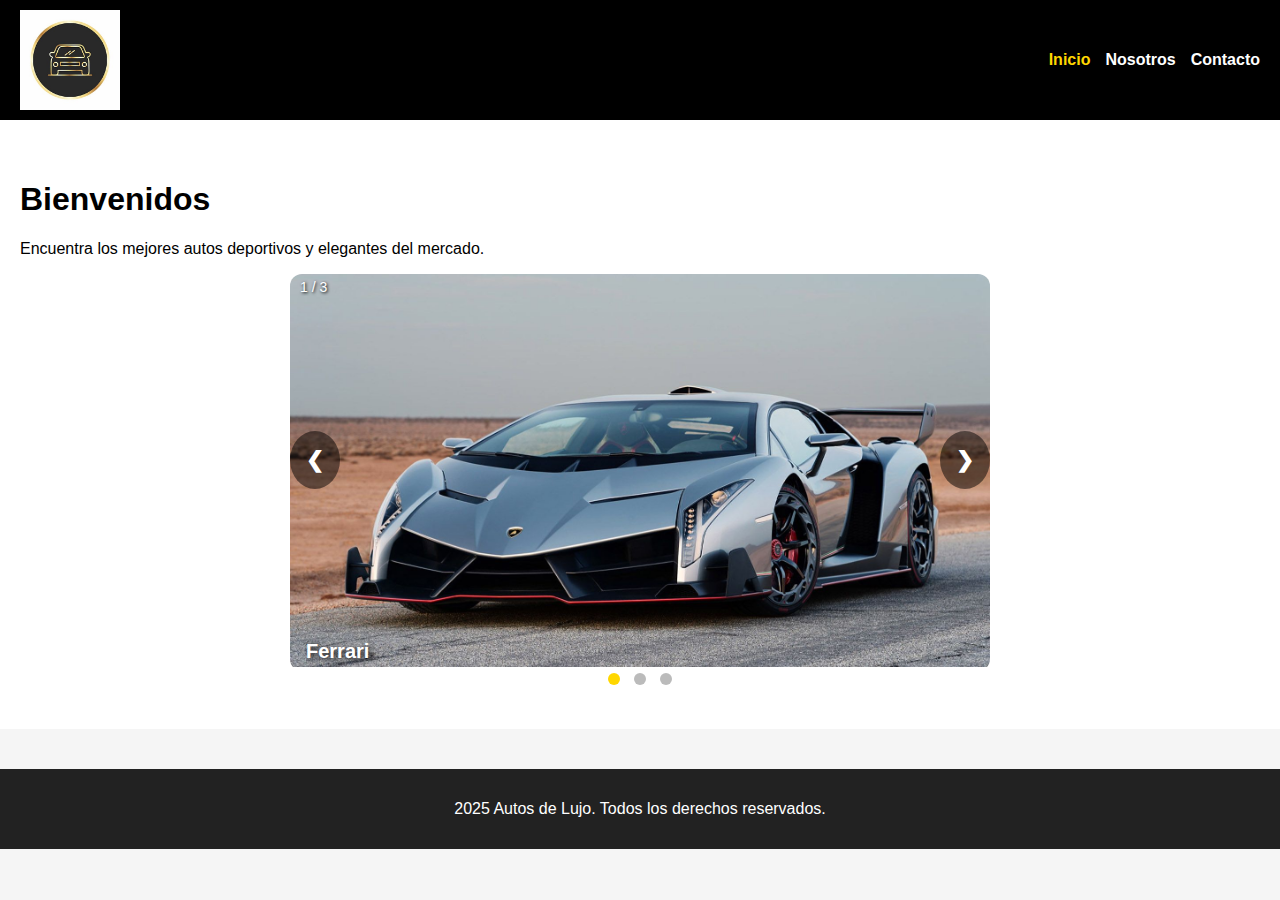
<file: index.html>
<!DOCTYPE html>
<html lang="en">
<head>
    <meta charset="UTF-8">
    <meta name="viewport" content="width=device-width, initial-scale=1.0">
    <title>Autos de Lujo</title>
    <link rel="stylesheet" href="css/style.css">
</head>
<body>

    <header>
        <img src="img/logo.jpg" alt="Logo de Autos" class="logo">
        <nav>
            <ul>
                <li><a href="index.html" class="activo">Inicio</a></li>
                <li><a href="nosotros.html">Nosotros</a></li>
                <li><a href="contacto.html">Contacto</a></li>
            </ul>
        </nav>
    </header>

    <main>
        <section>
            <h1>Bienvenidos</h1>
            <p>Encuentra los mejores autos deportivos y elegantes del mercado.</p>
            
            <!-- Slideshow container -->
            <div class="slideshow-container">
                <div class="mySlides fade">
                    <div class="numbertext">1 / 3</div>
                    <img src="img/Ferrari.jpg" style="width:100%">
                    <div class="text">Ferrari</div>
                </div>

                <div class="mySlides fade">
                    <div class="numbertext">2 / 3</div>
                    <img src="img/Bugatti.jpg" style="width:100%">
                    <div class="text">Bugatti</div>
                </div>

                <div class="mySlides fade">
                    <div class="numbertext">3 / 3</div>
                    <img src="img/MercedesBenz.jpg" style="width:100%">
                    <div class="text">MercedesBenz</div>
                </div>

                <!-- Next and previous buttons -->
                <a class="prev" onclick="plusSlides(-1)">&#10094;</a>
                <a class="next" onclick="plusSlides(1)">&#10095;</a>

            </div>

            <!-- The dots/circles -->
            <div style="text-align:center">
                <span class="dot" onclick="currentSlide(1)"></span>
                <span class="dot" onclick="currentSlide(2)"></span>
                <span class="dot" onclick="currentSlide(3)"></span>
            </div>
               
            
        </section>
    </main>

    <footer>
        <p>2025 Autos de Lujo. Todos los derechos reservados.</p>
    </footer>
    <script src="js/script.js"></script>
</body>
</html>
</file>
<file: css/style.css>
body {
    font-family: Arial, sans-serif;
    margin: 0;
    background-color: #f5f5f5;
}

header {
    background-color: #000;
    color: #fff;
    padding: 10px 20px;
    display: flex;
    align-items: center;
    justify-content: space-between;
}

.logo {
    width: 100px;
}

nav ul {
    list-style: none;
    margin: 0;
    padding: 0;
    display: flex;
    gap: 15px;
}

nav a {
    text-decoration: none;
    color: #fff;
    font-weight: bold;
}

nav a.activo,
nav a:hover {
    color: #ffd700;
}

main {
    padding: 40px 20px;
    background-color: #fff;
}

.lista-autos {
    display: flex;
    gap: 20px;
    padding: 0;
    list-style: none;
}

.lista-autos img {
    width: 250px;
    border-radius: 10px;
}

form {
    display: flex;
    flex-direction: column;
    max-width: 350px;
    gap: 10px;
}

footer {
    background-color: #222;
    color: #fff;
    text-align: center;
    padding: 15px;
    margin-top: 40px;
}

/* aninamcion */
/* Slideshow container */
.slideshow-container {
  max-width: 700px;
  position: relative;
  margin: auto;
  border-radius: 12px;
  overflow: hidden;
}

/* Hide all slides by default */
.mySlides {
  display: none;
}

/* Animación fade */
.fade {
  animation-name: fade;
  animation-duration: 1.5s;
}

@keyframes fade {
  from { opacity: 0.4 } 
  to { opacity: 1 }
}

/* Texto inferior */
.text {
  color: #fff;
  font-size: 20px;
  font-weight: bold;
  position: absolute;
  bottom: 8px;
  left: 16px;
  text-shadow: 2px 2px 6px #000;
}

/* Numeración */
.numbertext {
  color: #fff;
  font-size: 14px;
  position: absolute;
  top: 5px;
  left: 10px;
  text-shadow: 1px 1px 3px #000;
}

/* Botones Prev y Next */
.prev, .next {
  cursor: pointer;
  position: absolute;
  top: 45%;
  width: auto;
  padding: 16px;
  margin-top: -22px;
  font-size: 22px;
  color: white;
  font-weight: bold;
  transition: 0.4s;
  border-radius: 50%;
  background: rgba(0,0,0,0.5);
}

.next {
  right: 0;
}

.prev:hover, .next:hover {
  background: gold;
  color: #000;
}

/* Dots */
.dot {
  cursor: pointer;
  height: 12px;
  width: 12px;
  margin: 0 5px;
  background-color: #bbb;
  border-radius: 50%;
  display: inline-block;
  transition: background-color .3s;
}

.dot.active, 
.dot:hover {
  background-color: gold;
}
</file>
